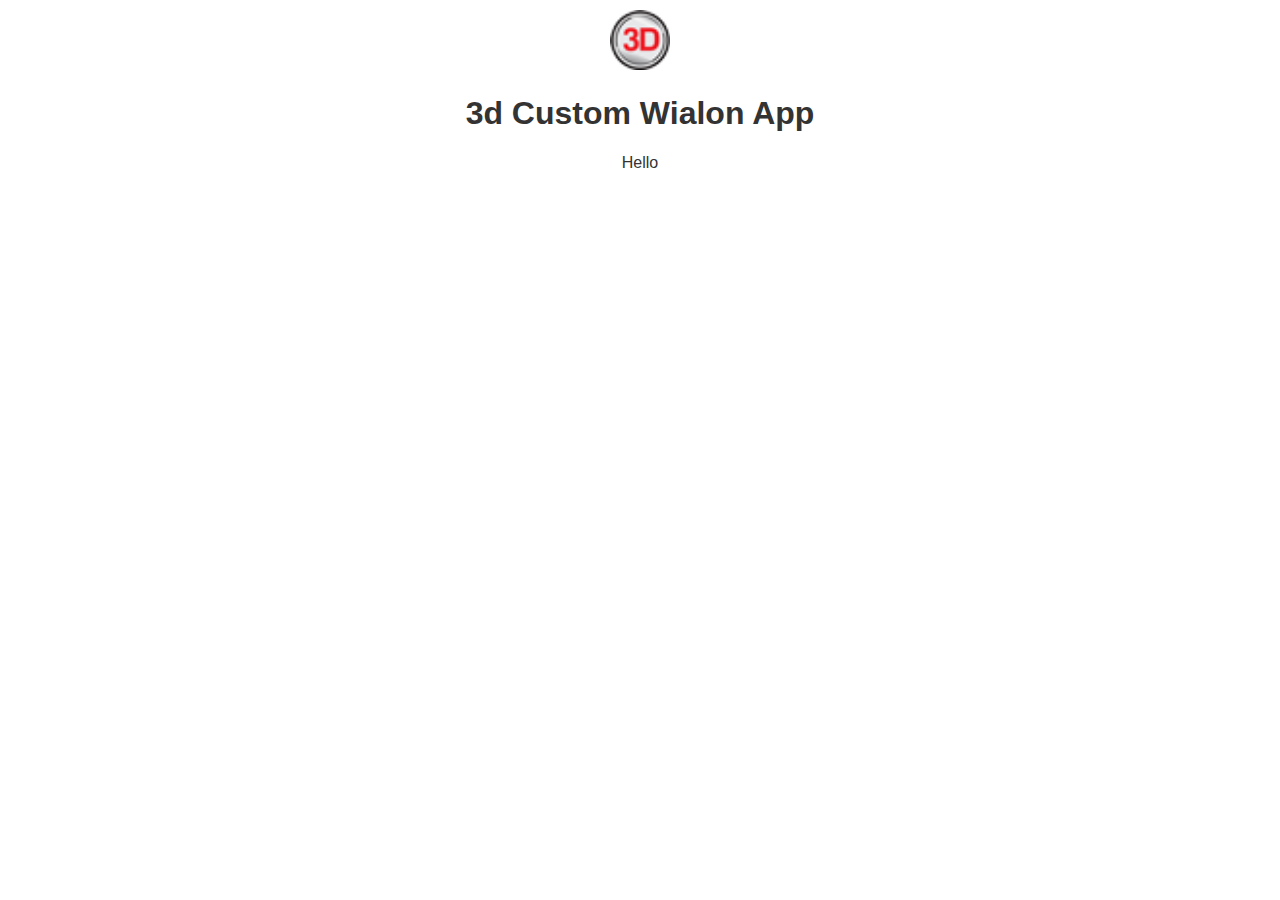
<file: index.html>
<!DOCTYPE html>
<html>
  <head>
    <title>3D Custom Wialon App</title>
    <meta http-equiv="Content-Type" content="text/html; charset=UTF-8"/>
    <meta http-equiv="pragma" content="no-cache"/>
    <meta name="viewport" content="width=device-width, initial-scale=1.0, maximum-scale=1.0, user-scalable=0"/>
    <meta name="apple-mobile-web-app-capable" content="yes"/>
    <meta names="apple-mobile-web-app-status-bar-style" content="black-translucent"/>
    <meta http-equiv="X-UA-Compatible" content="IE=Edge" />
    <link href="favicon.ico" rel="shortcut icon" type="image/x-icon" />

    <link rel="stylesheet" type="text/css" href="./css/jquery-ui-1.10.0.custom.min.css"/>
    <link rel="stylesheet" type="text/css" href="./css/jquery-ui-timepicker-addon.css"/>
    <link rel="stylesheet" type="text/css" href="./css/app.css"/>

    <script src="./js/jquery/jquery-1.8.3.min.js"></script>
    <script src="./js/jquery/jquery-ui-1.10.3.custom.js"></script>
    <script src="https://hst-api.wialon.com/wsdk/script/wialon.js"></script>
	  <script src="./js/app.js"></script>

  </head>
  <body>
    <div id="container">
        <div align="center">
          <img class="logo" alt="" src="img/logo.png" style="padding-top:10px;"/ width="60px"> <br/ >
          <h1>3d Custom Wialon App</h1>
          <p>Hello <span id="username"></span></p>
        </div>
        <div class="jumbotro" id="units"></div>
    </div>
  </body>
</html>
</file>
<file: css/app.css>
html, body {
    margin: 0;
    padding: 0;
    width: 100%;
    height: 100%;
    color: #333;
    font-family:Arial;
  }
</file>
